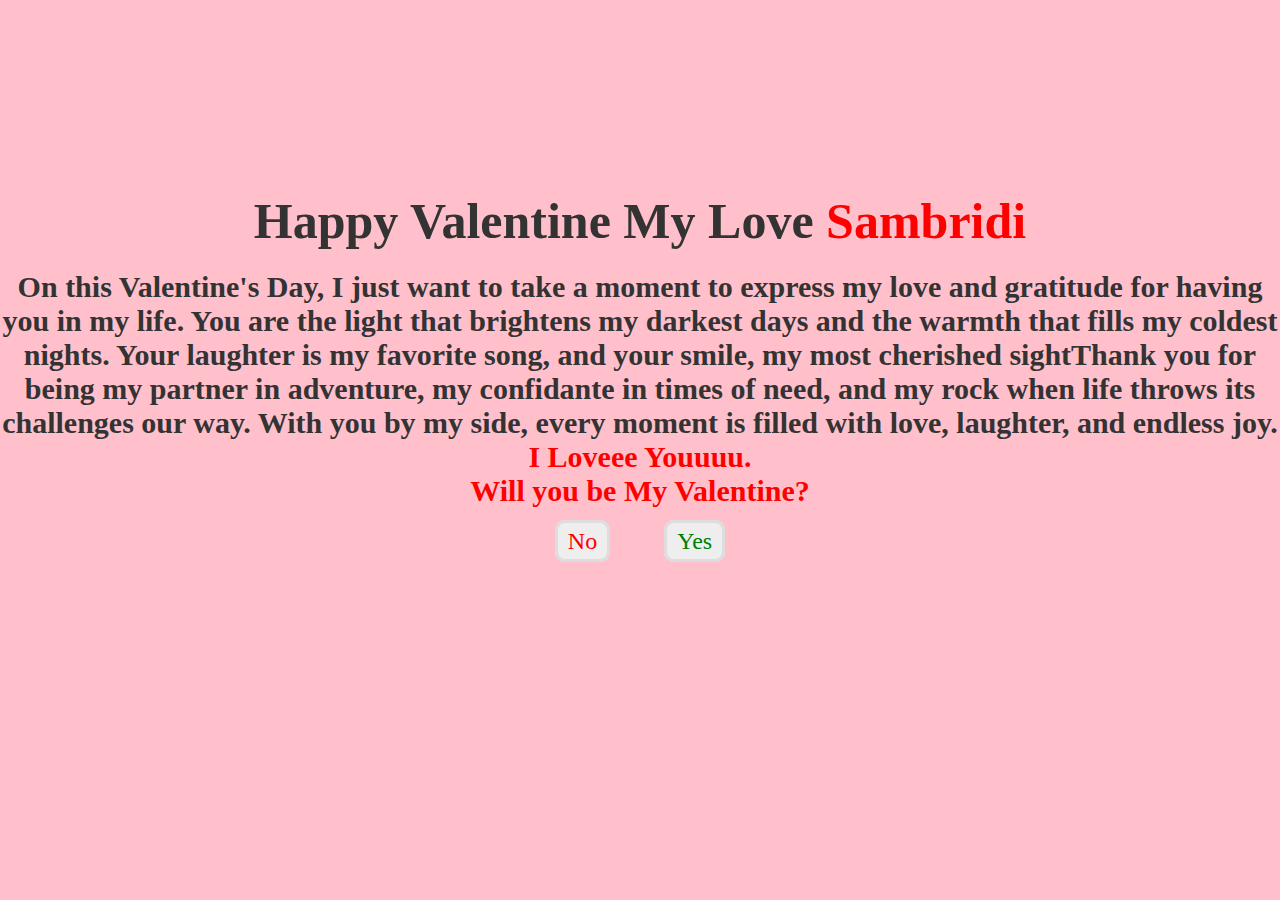
<file: index.html>
<!DOCTYPE html>
<html>
<head>
	<meta charset="utf-8">
	<meta http-equiv="X-UA-Compatible" content="IE=edge">
	<title>Love Expression</title>
	<link rel="stylesheet" href="style.css">
</head>
<body>
	<div class="container">
		<div class="love">
			<h2>Happy Valentine My Love <span> Sambridi </span> </h2>
			<h3>On this Valentine's Day, I just want to take a moment to express my love and gratitude for having you in my life. You are the light that brightens my darkest days and the warmth that fills my coldest nights. Your laughter is my favorite song, and your smile, my most cherished sightThank you for being my partner in adventure, my confidante in times of need, and my rock when life throws its challenges our way. With you by my side, every moment is filled with love, laughter, and endless joy. <span>I Loveee Youuuu.<br> Will you be My Valentine?</span> </span>  </h3>
			<a id="no" href="no.html">No</a>
			<a id="yes" href="yes.html">Yes</a>
		
		</div>
	</div>
</body>
</html>
</file>
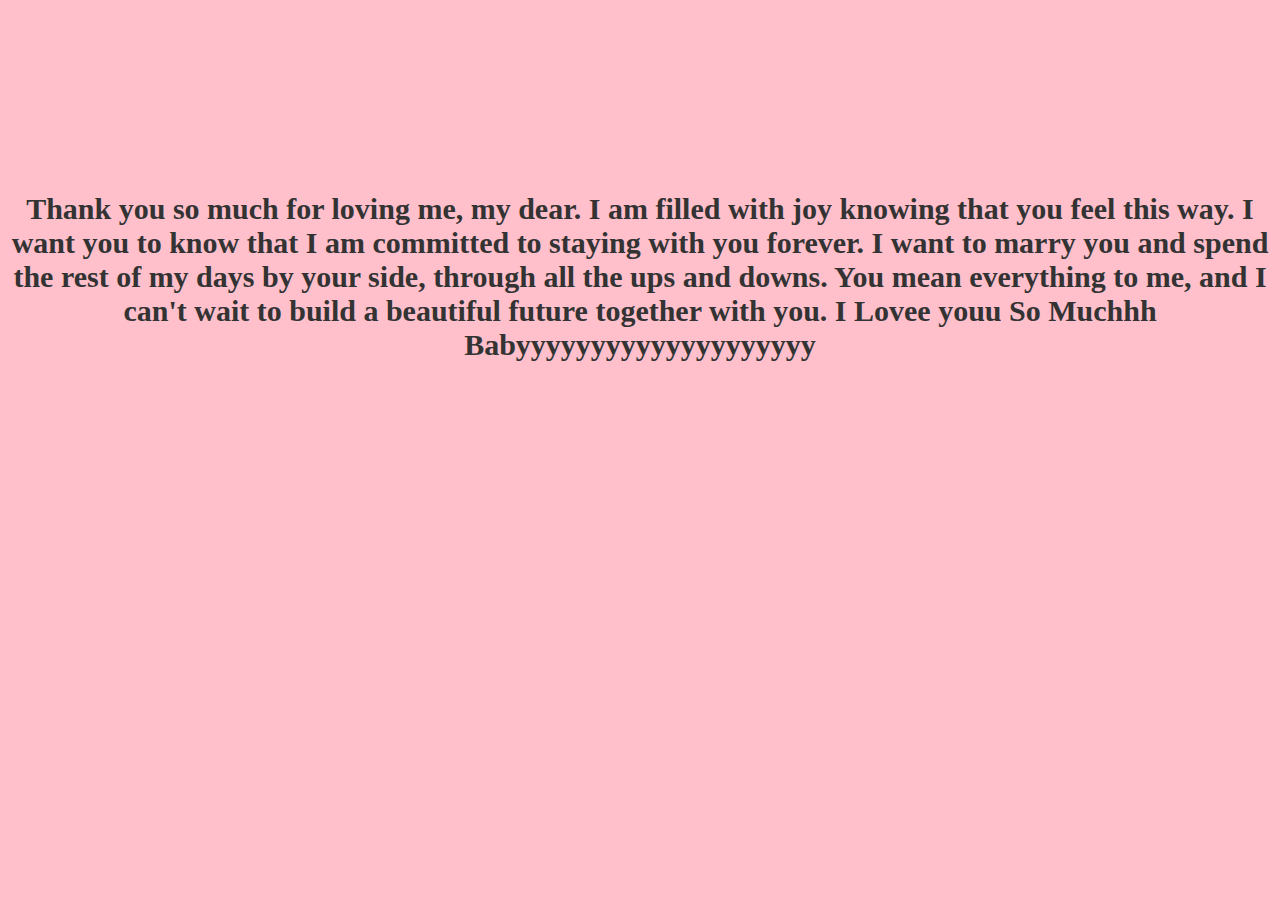
<file: yess.html>
<!DOCTYPE html>
<html>
<head>
	<meta charset="utf-8">
	<meta http-equiv="X-UA-Compatible" content="IE=edge">
	<title>Yes mood</title>
	<link rel="stylesheet" href="style.css">
</head>

<body>
	
	<div class="container">
		<div class="yes">
			<h3>Thank you so much for loving me, my dear. I am filled with joy knowing that you feel this way. I want you to know that I am committed to staying with you forever. I want to marry you and spend the rest of my days by your side, through all the ups and downs. You mean everything to me, and I can't wait to build a beautiful future together with you. <span>I Lovee youu So Muchhh Babyyyyyyyyyyyyyyyyyyyy</span></h3>
			

		</div>
    </div>
    </body>
    </html>
</file>
<file: style.css>
*{
	padding: 0;
	margin: 0;
	outline:0;
}
.container{
	height: 100vh;
	width: 100vw;
	text-align:center;
	color:#333;
	background: pink;

}
.love,.yes,.no{padding-top: 15%;
		
		}
.love span{color:red;}
h2{font-size: 50px;margin-bottom: 20px;}
h3{font-size: 30px;margin-bottom: 20px;}

a{font-size: 24px;text-decoration: none;padding: 5px 10px;
	margin-top: 30px;border:3px solid #ddd; border-radius: 10px;}
#no{color:red; background: #eee;margin-right: 50px;}
#yes{color:green;background: #eee;}
#fuckyou{color:red; background: #eee;margin-right: 50px;}

.container .yes img{
	height: 700px;
	width: 700px;
	animation: alternate-reverse;
	border: 1px solid #ccc; /* Optional: Add a border around each image */
    overflow: hidden; /* Ensure images don't overflow their container */
	
}
@keyframes image{
	0%{transform: scale(.5);}
	50%{transform: scale(1.5);}
	100%{transform: scale(.5);}
}
@media (max-width: 600px) {
    .container {
        padding: 10px;
    }
    
    .yes img {
        margin-top: 10px;
    }
}
.yes img,
.love img {
    max-width: 100%;
    height: auto;
}

/* Mobile responsive styles */
@media screen and (max-width: 600px) {
    .container {
        padding: 10px;
    }

    .yes h3 {
        font-size: 14px;
    }

    .love h2 {
        font-size: 20px;
    }
}
</file>
